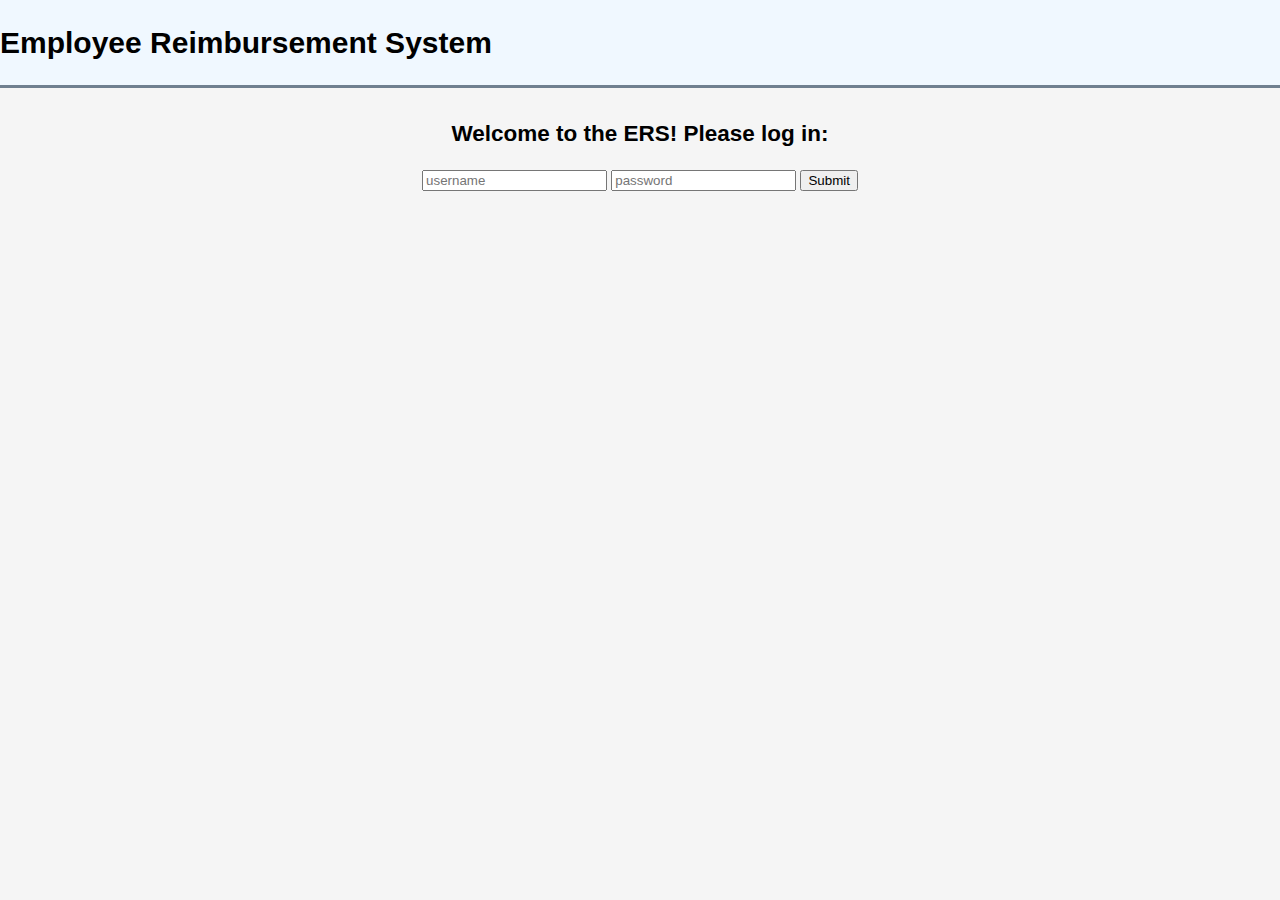
<file: src/main/webapp/index.html>
<!DOCTYPE html>
<html>
    <head>
        <meta charset = "UTF-8">
        <meta name="author" content="Justice">
        <meta name="viewport" content="width=100%, initial-scale=1.0">
        <meta http-equiv="X-UA-Compatible" content="ie=edge">
        <title>Employee Reimbursement System</title>
        <link type="text/css" rel="stylesheet" href="./styles/style.css">
    </head>

    <body>
        <header>
            <div id="header" class="container">
                <div id="branding">
                    <h1>Employee Reimbursement System</h1>
                </div>
            </div>
        </header>

        <section id="login">
            <div id="log-in" class = "container">
                <h2>Welcome to the ERS! Please log in:</h2>
                    <form action="login" method="GET">
                    <input type= "text" placeholder="username" id="username" name="username">
                    <input type= "text" placeholder="password" id="password" name="password">
                    <button type="submit" id="submit">Submit</button>
                    </form>
            </div>
        </section>
    </body>
</html>
</file>
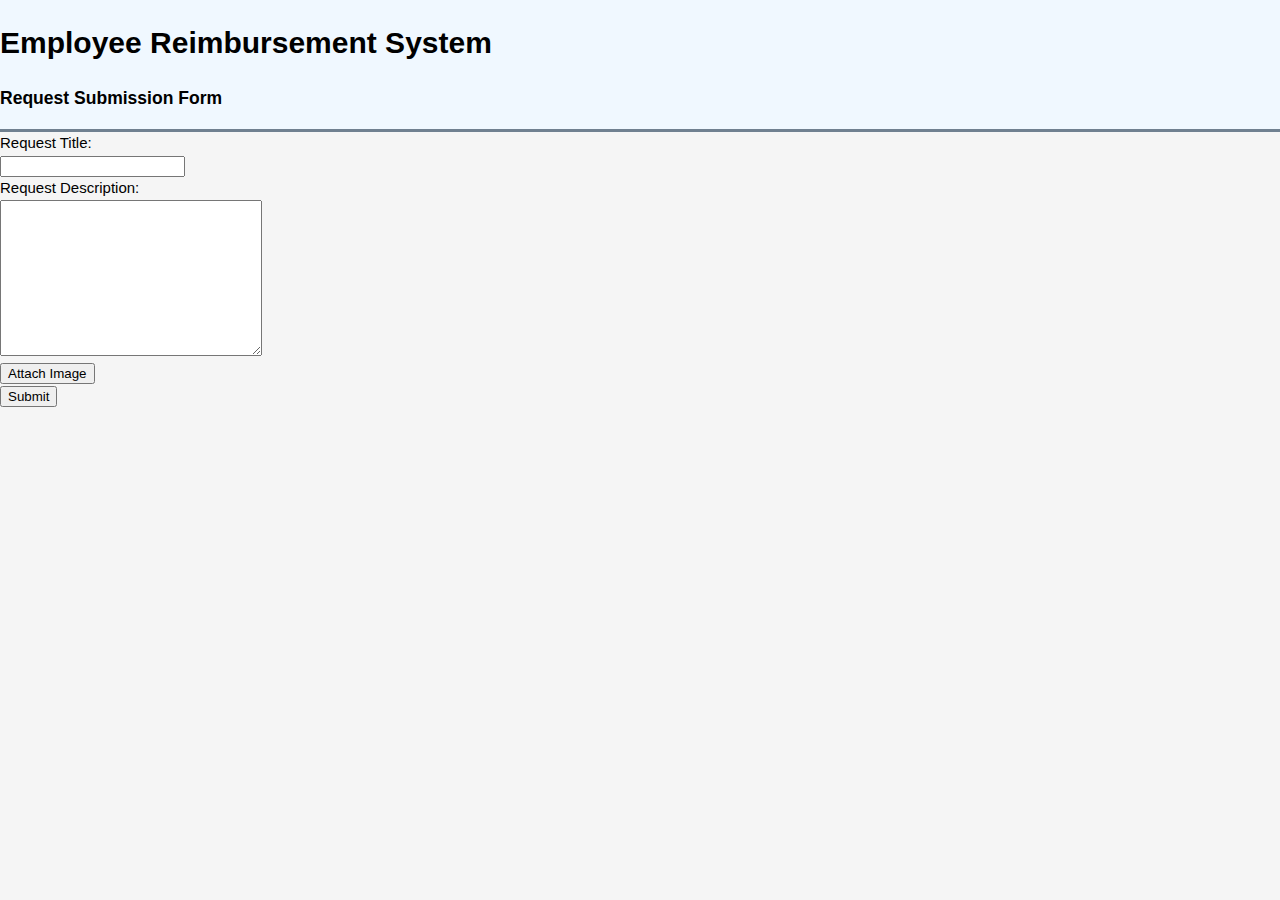
<file: src/main/webapp/pages/requestform.html>
<!DOCTYPE html>
<html>
    <head>
        <meta charset = "UTF-8">
        <meta name="author" content="Justice">
        <meta name="viewport" content="width=device-width, initial-scale=1.0">
        <meta http-equiv="X-UA-Compatible" content="ie=edge">
        <title>Request Form</title>
        <link type="text/css" rel="stylesheet" href="../styles/style.css">
    </head>

    <body>
        <header>
            <div id="header" class="container">
                <div id="branding">
                    <h1>Employee Reimbursement System</h1>
                    <h3>Request Submission Form</h3>
                </div>
            </div>
            </header>
            <form action="../SubmitRequest" method="POST">
                <label>Request Title:</label><br>
                <input type="text" name="requesttitle"><br>
                <label>Request Description:</label><br>
                <textarea name="requestdetails" rows="10" cols="30"></textarea><br>
                <button type="button" name="uploadimage">Attach Image</button><br>
                <button type=submit id="submitinfo">Submit</button>

            </form>
    </body>
</html>
</file>
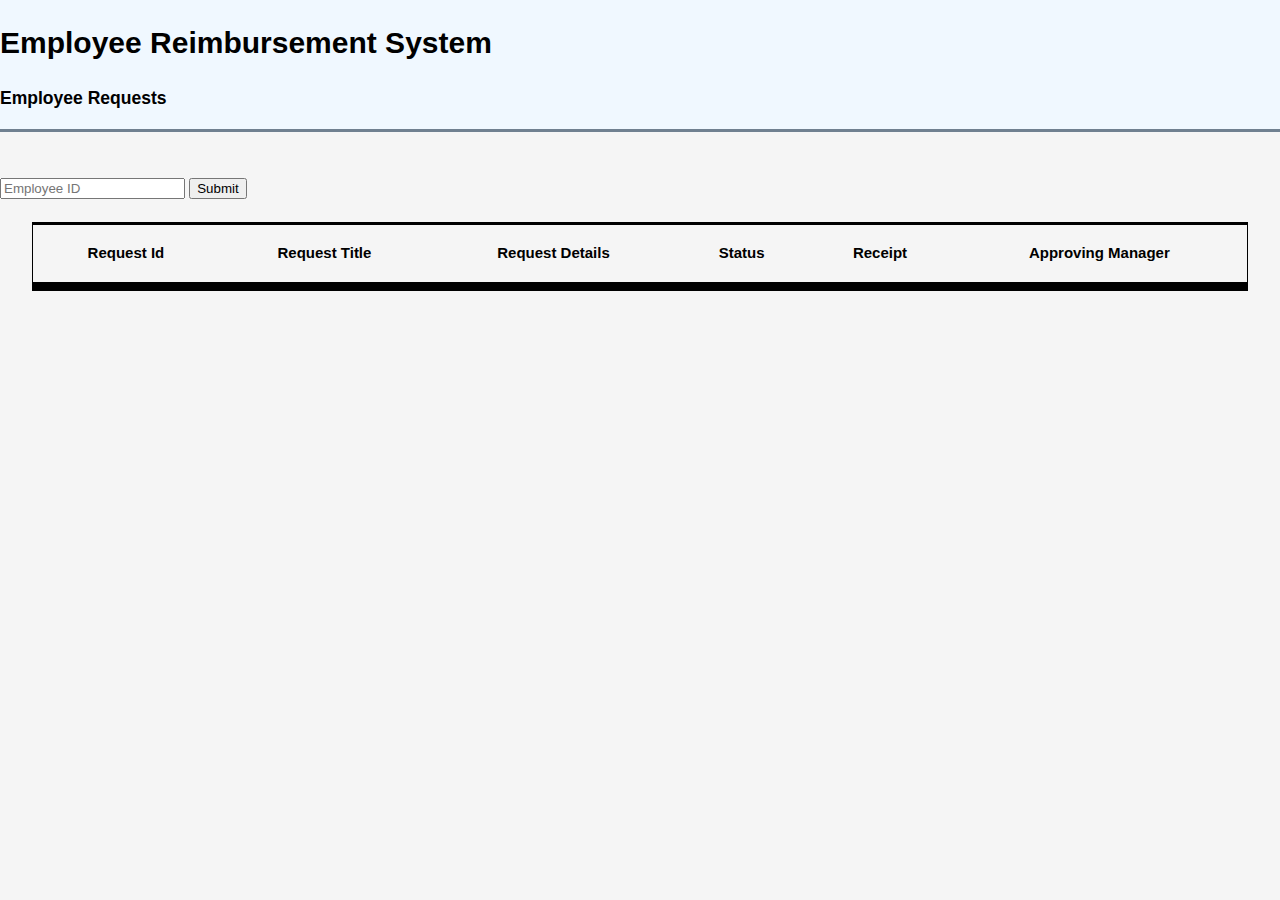
<file: src/main/webapp/pages/specificview.html>
<!DOCTYPE html>
<html>
<head>
<meta charset="UTF-8">
<meta name="author" content="Justice">
<meta name="viewport" content="width=device-width, initial-scale=1.0">
<meta http-equiv="X-UA-Compatible" content="ie=edge">
<title>Employee Requests</title>
<link type="text/css" rel="stylesheet" href="../styles/style.css">
</head>
<body>
	<header>

		<div id="header" class="container">
			<div id="branding">
				<h1>Employee Reimbursement System</h1>
				<h3>Employee Requests</h3>
			</div>
		</div>
	</header>
	<section>
		<form>
			<br><br>
			<input type="number" placeholder="Employee ID" id="filterfield" name="filterfield">
			<button type="button" id="filterbutton">Submit</button><br><br>
		</form>
	</section>
	<table id="tablerow">
		<tbody>
			<tr>
				<th>Request Id</th>
				<th>Request Title</th>
				<th>Request Details</th>
				<th>Status</th>
				<th>Receipt</th>
				<th>Approving Manager</th>
			</tr>
		</tbody>
	</table>
	<table id="filteredtable">
		<tbody></tbody>
	</table>
	<script src="../scripts/viewpendingfilter.js"></script>
</body>
</html>
</file>
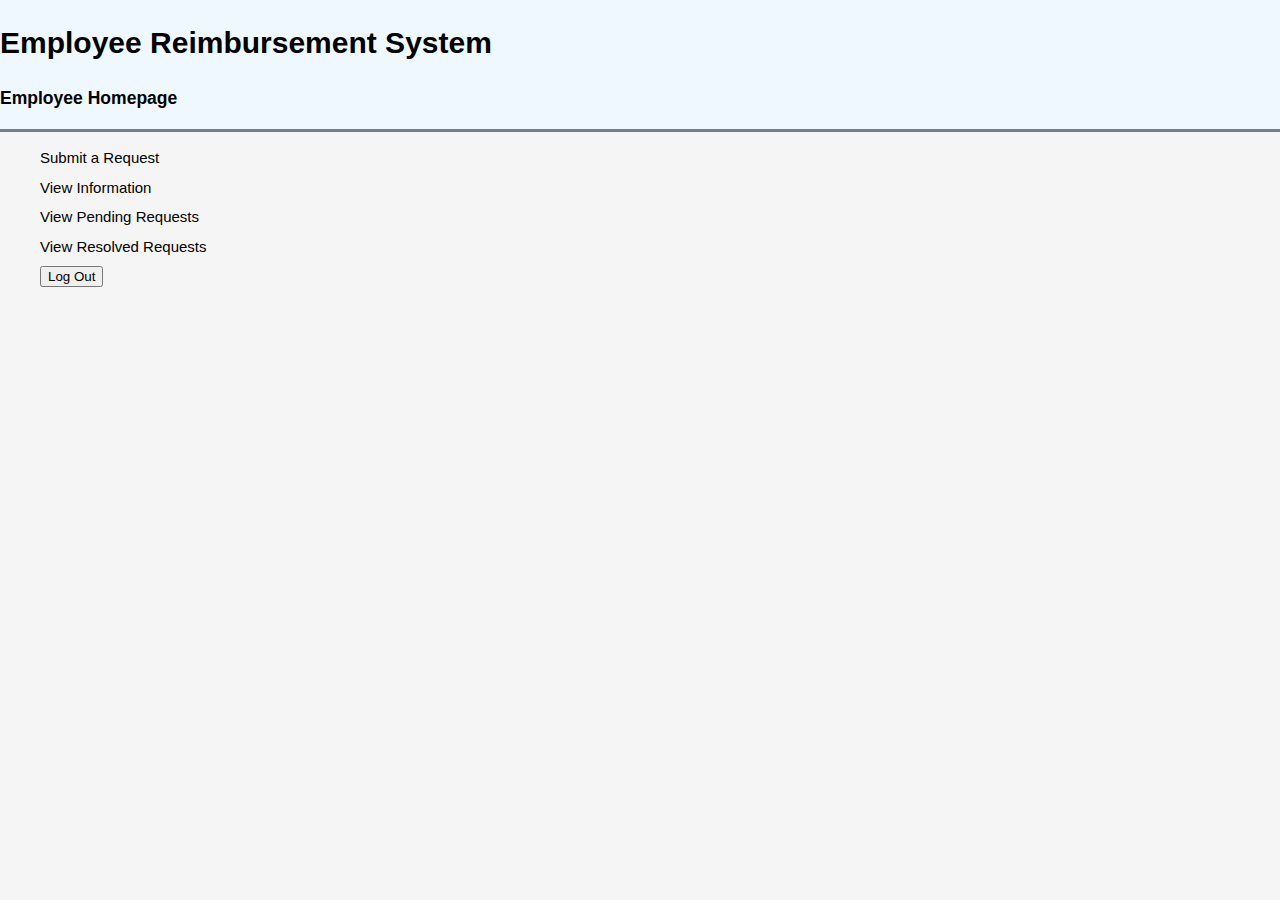
<file: src/main/webapp/views/employeehome.html>
<!DOCTYPE html>
<html>
    <head>
        <meta charset = "UTF-8">
        <meta name="author" content="Justice">
        <meta name="viewport" content="width=device-width, initial-scale=1.0">
        <meta http-equiv="X-UA-Compatible" content="ie=edge">
        <title>Employee Home Page</title>
        <link type="text/css" rel="stylesheet" href="../styles/style.css">
    </head>

    <body>
        <header>
            <div id="header" class="container">
                <div id="branding">
                    <h1>Employee Reimbursement System</h1>
                    <h3>Employee Homepage</h3>
                </div>
            </div>
            </header>
            <section>
                <nav id="links">
                    <ul>
                        <li><a href="../pages/requestform.html">Submit a Request</a></li>
                        <li><a href="../pages/viewinformation.html">View Information</a></li>
                        <li><a href="../pages/viewpending.html">View Pending Requests</a></li>
                        <li><a href="../pages/viewresolved.html">View Resolved Requests</a></li>
                        <li>
                        <form action="../LogOut" method="GET">
                        <button type="submit" id="logout">Log Out</button>
                        </form>
                        </li>
                    </ul>
                </nav>
            </section>
           <script>"../scripts/logout.js"</script>
    </body>
</html>
</file>
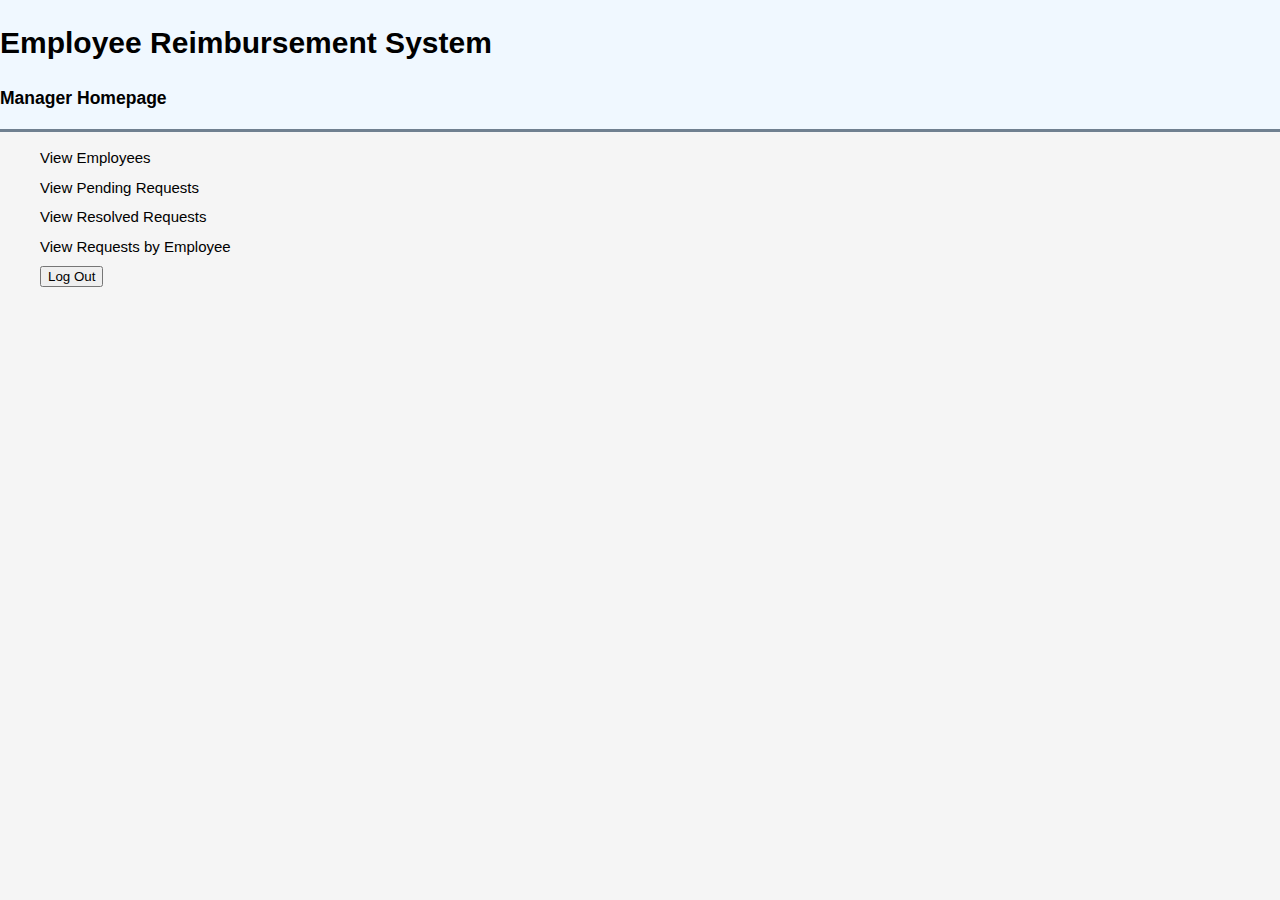
<file: src/main/webapp/views/managerhome.html>
<!DOCTYPE html>
<html>
    <head>
        <meta charset = "UTF-8">
        <meta name="author" content="Justice">
        <meta name="viewport" content="width=device-width, initial-scale=1.0">
        <meta http-equiv="X-UA-Compatible" content="ie=edge">
        <title>Manager Home Page</title>
        <link type="text/css" rel="stylesheet" href="../styles/style.css">
    </head>

    <body>
        <header>
            <div id="header" class="container">
                <div id="branding">
                    <h1>Employee Reimbursement System</h1>
                    <h3>Manager Homepage</h3>
                </div>
            </div>
            </header>
            <section>
                <nav id="menu options">
                    <ul>
                        <li><a href="../pages/viewemployee.html">View Employees</a></li>
                        <li><a href="../pages/viewpendingman.html">View Pending Requests</a></li>
                        <li><a href="../pages/viewresolvedman.html">View Resolved Requests</a></li>
                        <li><a href="../pages/specificview.html">View Requests by Employee</a></li>
                        <li>
                        <form action="../LogOut" method="GET">
                        <button type="submit" id="logout">Log Out</button>
                        </form>
                        </li>
                    </ul>
                </nav>
        </section>
    </body>
</html>
</file>
<file: src/main/webapp/styles/style.css>
body {
    font: 15px/1.5 Arial, Helvetica, sans-serif;
    margin: 0;
    padding: 0;
    background-color: whitesmoke;
}

.container{
    width: 100%;
    margin: auto;
    overflow: hidden;
}

header {
    background: #f0f8ff;
    color: black;
    min-height: 70px;
    border-bottom: slategray 3px solid;
}

a {
    color: black;
    text-decoration: none;
    font-size: 15px;
}
a:hover {
    border-bottom: 2px solid black;
}
section li {
    list-style-type: none;
    padding-bottom: 7px;
}

header li {
    list-style-type: none;
}

table{
    margin:auto;
    width: 95%;
    border: 1px solid black;
    border-top: 3px solid black;
    border-bottom: 3px solid black;
}
th, td{
    padding: 15px;
}

#login{
	margin: 0 auto;
	width: 50%;
	height: 50%;
	padding: 10px;
	text-align: center;
}
</file>
